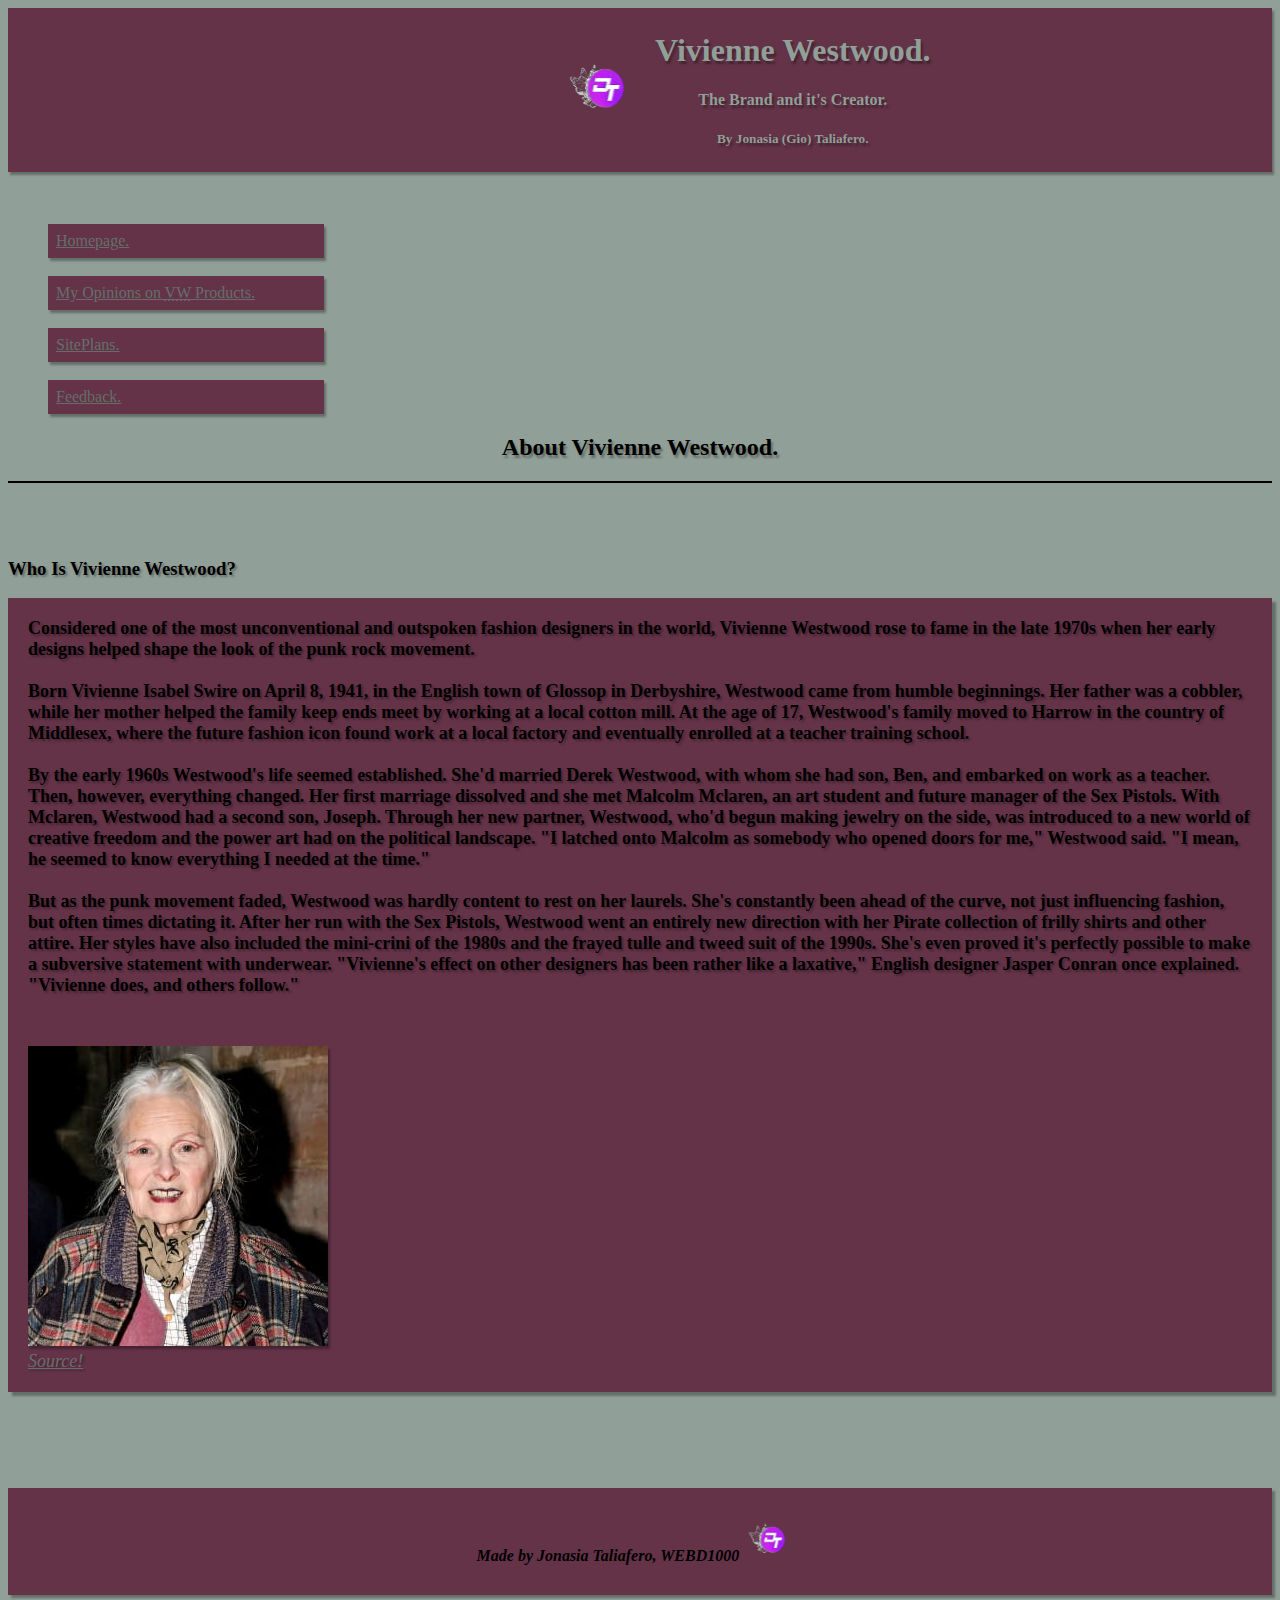
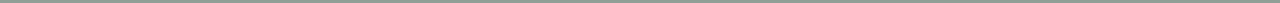
<file: About.html>
<!DOCTYPE html>
<html lang="en-CA">
<head>
<!--Day 10, Week 2 Project.-->
<meta name="viewport" content="width=device-width, initial-scale=1.0">
<title>
Jonasia Taliafero.
</title>
<!--Responsive tags and Link tags for my style sheet and webpage icon.-->
<link rel="icon" href="img/SMALLLOGO.png">
<link rel="stylesheet" type="text/css" href="css/Style.css">
</head>

<body>
    <!--Header for the top of my page.-->
<header id="header1">
    <!--Table to make sure everything fits where I want it to.-->
    <table id=table1index>
    <td>
         <!--My Logo.-->
    <img id="Logo1" src="img/CLASSLOGO.png" alt="Jonasia's Logo" width='90px'>
    </td>
    <td>
    <h1 id="h1firstindex">Vivienne Westwood.</h1>
    <h4 id="h4firstindex">The Brand and it's Creator.</h3>
    <h5 id="H5firstindex">By Jonasia (Gio) Taliafero.</h5>
    </td>
</table>

</header>

<!--Navigation for my Site-->
<nav id="nav1index">
            
    <ul>
    <br><br>
    <li id="list1index"><a href="index.html">Homepage.</a></li>
    <br>
    <li id="list1index"><a href="MyOpinions.html">My Opinions on <abbr title="Vivienne Westwood">VW</abbr> Products.</a></li>
    <br>
    <li id="list1index"><a href="SitePlan.html">SitePlans.</a></li>
    <br>
    <li id="list1index"><a href="Feedback.html">Feedback.</a></li>
    </ul> 
    </nav>
    <h2 id="h2firstsiteplan">About Vivienne Westwood.</h3>
        <br> <br>
    <h3 id="h3Bio"><strong>Who Is Vivienne Westwood?</strong></h3>
    <article id="Bio"><b>
        Considered one of the most unconventional and outspoken fashion designers in the world, Vivienne Westwood rose to fame in the late 1970s when her early designs helped shape the look of the punk rock movement. <br><br>
        Born Vivienne Isabel Swire on April 8, 1941, in the English town of Glossop in Derbyshire, Westwood came from humble beginnings. Her father was a cobbler, while her mother helped the family keep ends meet by working at a local cotton mill. At the age of 17, Westwood's family moved to Harrow in the country of Middlesex, where the future fashion icon found work at a local factory and eventually enrolled at a teacher training school. <br><br>
        By the early 1960s Westwood's life seemed established. She'd married Derek Westwood, with whom she had son, Ben, and embarked on work as a teacher. Then, however, everything changed. Her first marriage dissolved and she met Malcolm Mclaren, an art student and future manager of the Sex Pistols. With Mclaren, Westwood had a second son, Joseph. Through her new partner, Westwood, who'd begun making jewelry on the side, was introduced to a new world of creative freedom and the power art had on the political landscape. "I latched onto Malcolm as somebody who opened doors for me," Westwood said. "I mean, he seemed to know everything I needed at the time." <br><br>
        But as the punk movement faded, Westwood was hardly content to rest on her laurels. She's constantly been ahead of the curve, not just influencing fashion, but often times dictating it. After her run with the Sex Pistols, Westwood went an entirely new direction with her Pirate collection of frilly shirts and other attire. Her styles have also included the mini-crini of the 1980s and the frayed tulle and tweed suit of the 1990s. She's even proved it's perfectly possible to make a subversive statement with underwear. "Vivienne's effect on other designers has been rather like a laxative," English designer Jasper Conran once explained. "Vivienne does, and others follow."
    </b>
        <br>
        <aside>
            <img id="PhotoBio"src="img/Vivienne.jpg" alt="Vivienne Westwood"><br>
            <cite id="SourceBio"><a href="https://www.biography.com/fashion-designer/vivienne-westwood#:~:text=Born%20Vivienne%20Isabel%20Swire%20on%20April%208%2C%201941%2C,meet%20by%20working%20at%20a%20local%20cotton%20mill.">Source!</a></cite>
        </aside>
    </article>


    <br></br>
    <footer>
        <cite><b>Made by Jonasia Taliafero, WEBD1000</b></cite> <img src="img/CLASSLOGO.png" width="5%">
    </footer>

</body>
</html>
</file>
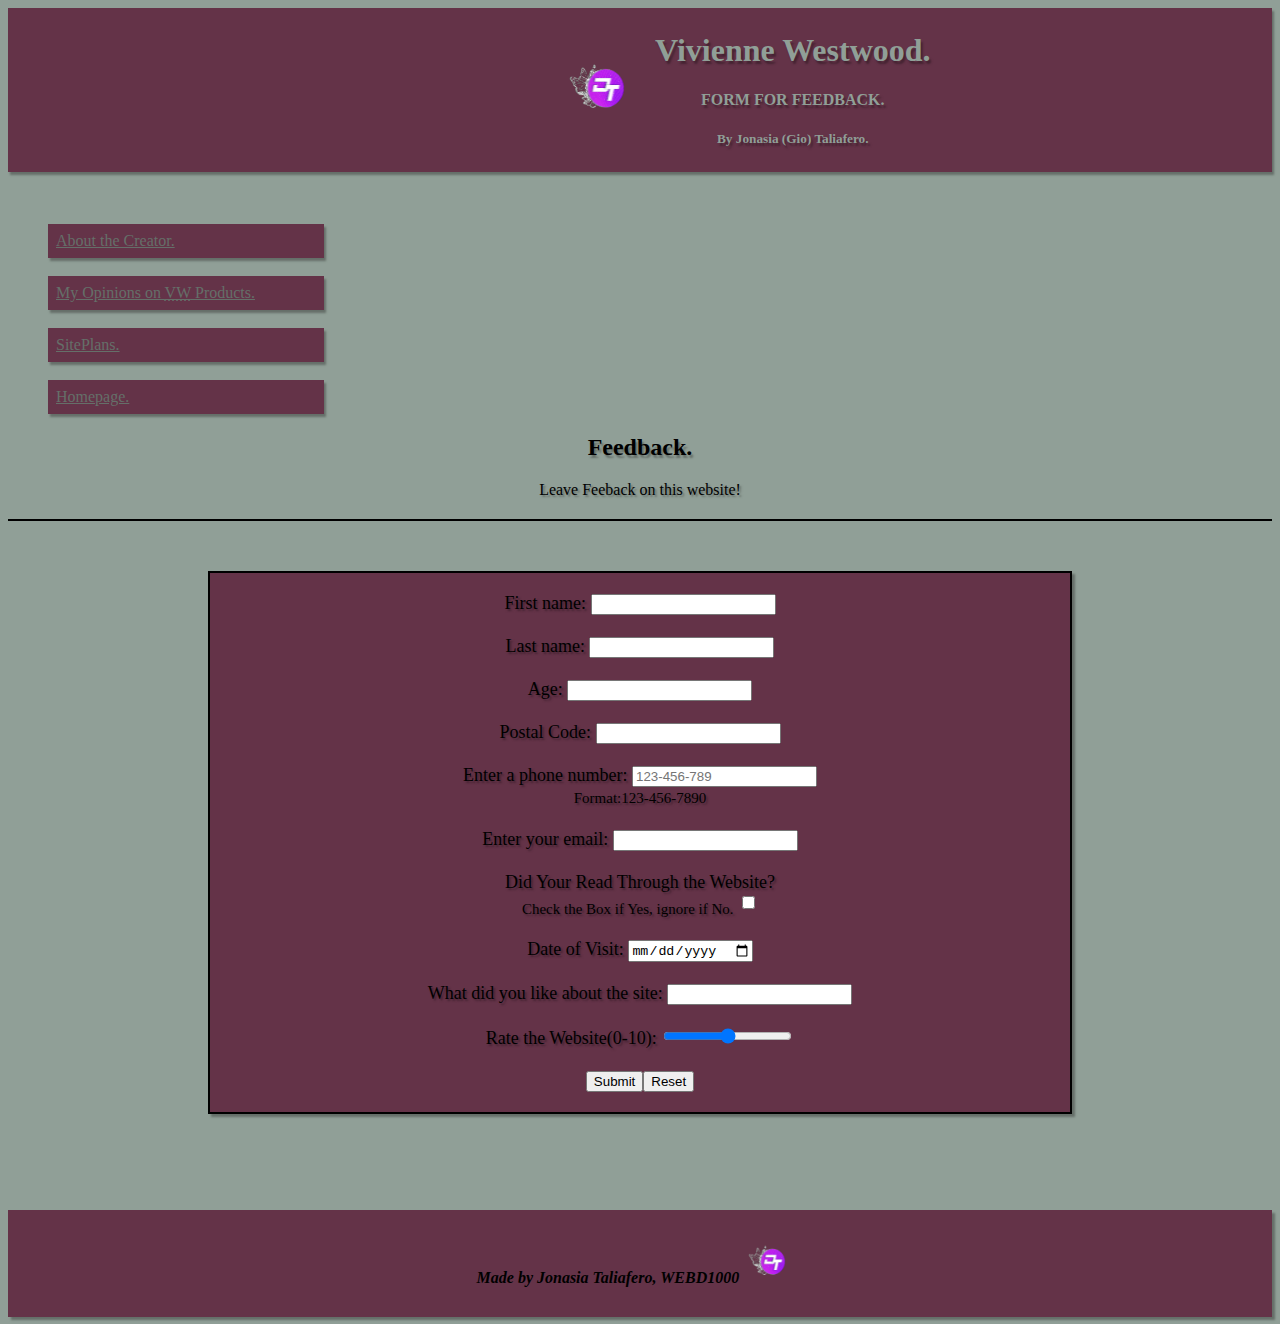
<file: Feedback.html>
<!DOCTYPE html>
<html lang="en-CA">
<head>
<!--Day 10, Week 2 Project.-->
<meta name="viewport" content="width=device-width, initial-scale=1.0">
<title>
    Jonasia Taliafero.
    </title>
    <!--Responsive tags and Link tags for my style sheet and webpage icon.-->
    <link rel="icon" href="img/SMALLLOGO.png">
    <link rel="stylesheet" type="text/css" href="css/Style.css">
    </head>

<body>

    <!--Header for the top of my page.-->
    <header id="header1">
        <!--Table to make sure everything fits where I want it to.-->
        <table id=table1index>
        <td>
            <!--My Logo.-->
        <img id="Logo1" src="img/CLASSLOGO.png" alt="Jonasia's Logo" width='90px'>
        </td>
        <td>
        <h1 id="h1firstindex">Vivienne Westwood.</h1>
        <h4 id="h4firstindex">FORM FOR FEEDBACK.</h3>
        <h5 id="H5firstindex">By Jonasia (Gio) Taliafero.</h5>
        </td>
    </table>
    
    </header>


        <!--Navigation for my Site-->
        <nav id="nav1index">
            
            <ul>
            <br><br>
            <li id="list1index"><a href="About.html">About the Creator.</a></li>
            <br>
            <li id="list1index"><a href="MyOpinions.html">My Opinions on <abbr title="Vivienne Westwood">VW</abbr> Products.</a></li>
            <br>
            <li id="list1index"><a href="SitePlan.html">SitePlans.</a></li>
            <br>
            <li id="list1index"><a href="index.html">Homepage.</a></li>
            </ul> 
            </nav>
            <h2 id="h2firstfavs">Feedback.</h3>
                <p id="formpara">Leave Feeback on this website!</p>
          <!--Basic form for my website-->
                <form action="mailto:laura.franks@nscc.ca" method="post" enctype="text/plain"> 
                <label for="fname">First name:</label>
                <input type="text" id="fname" name="fname" required>
                <br><br>
                <label for="lname">Last name:</label>
                <input type="text" id="lname" name="lname"  required>
                <br><br>
                <label for="birthday">Age:</label>
                <input type="number" id="Age" name="Age" required pattern="[0-9]{2}">
                <br><br>
                <label for="postal">Postal Code:</label>
                <input type="text" id="postal" name="postal" pattern="{6}" required><br>
                <br>
                <label for="phone">Enter a phone number:</label>
                <input type="tel" id="phone" name="phone" placeholder="123-456-789" pattern="[0-9]{3}-[0-9]{3}-[0-9]{4}" required><br>
                <small>Format:123-456-7890</small><br><br>
                <label for="email">Enter your email:</label>
                <input type="email" id="email" name="email" pattern="[A-Za-z0-9._%+-]+@[A-Za-z0-9.-]+\.[A-Za-z]{1,63}$">
                <br><br>
                <label for="checkbox">Did Your Read Through the Website?<br><sub>Check the Box if Yes, ignore if No.</sub></label>
                <input type="checkbox" id="Enjoy" name="Enjoy" value="Enjoy">
               <br><br>
               <label for="dateofvisit">Date of Visit:</label>
               <input type="date" id="dateofvisit" name="dateofvisit" min="2021-07-16">
               <br><br>
               <label for="like">What did you like about the site:</label>
               <input type="text" id="like" name="like">
               <br><br>
               <label for="rating">Rate the Website(0-10):</label>
               <input type="range" id="rating" name="rating" min="0" max="10">
               <br><br>
                <input type="submit" value="Submit" action="alert('Thanks for Submitting.')"><input type="reset"></form>
                <br><br>
                <footer>
                    <cite><b>Made by Jonasia Taliafero, WEBD1000</b></cite> <img src="img/CLASSLOGO.png" width="5%">
                </footer>
</body>
</html>
</file>
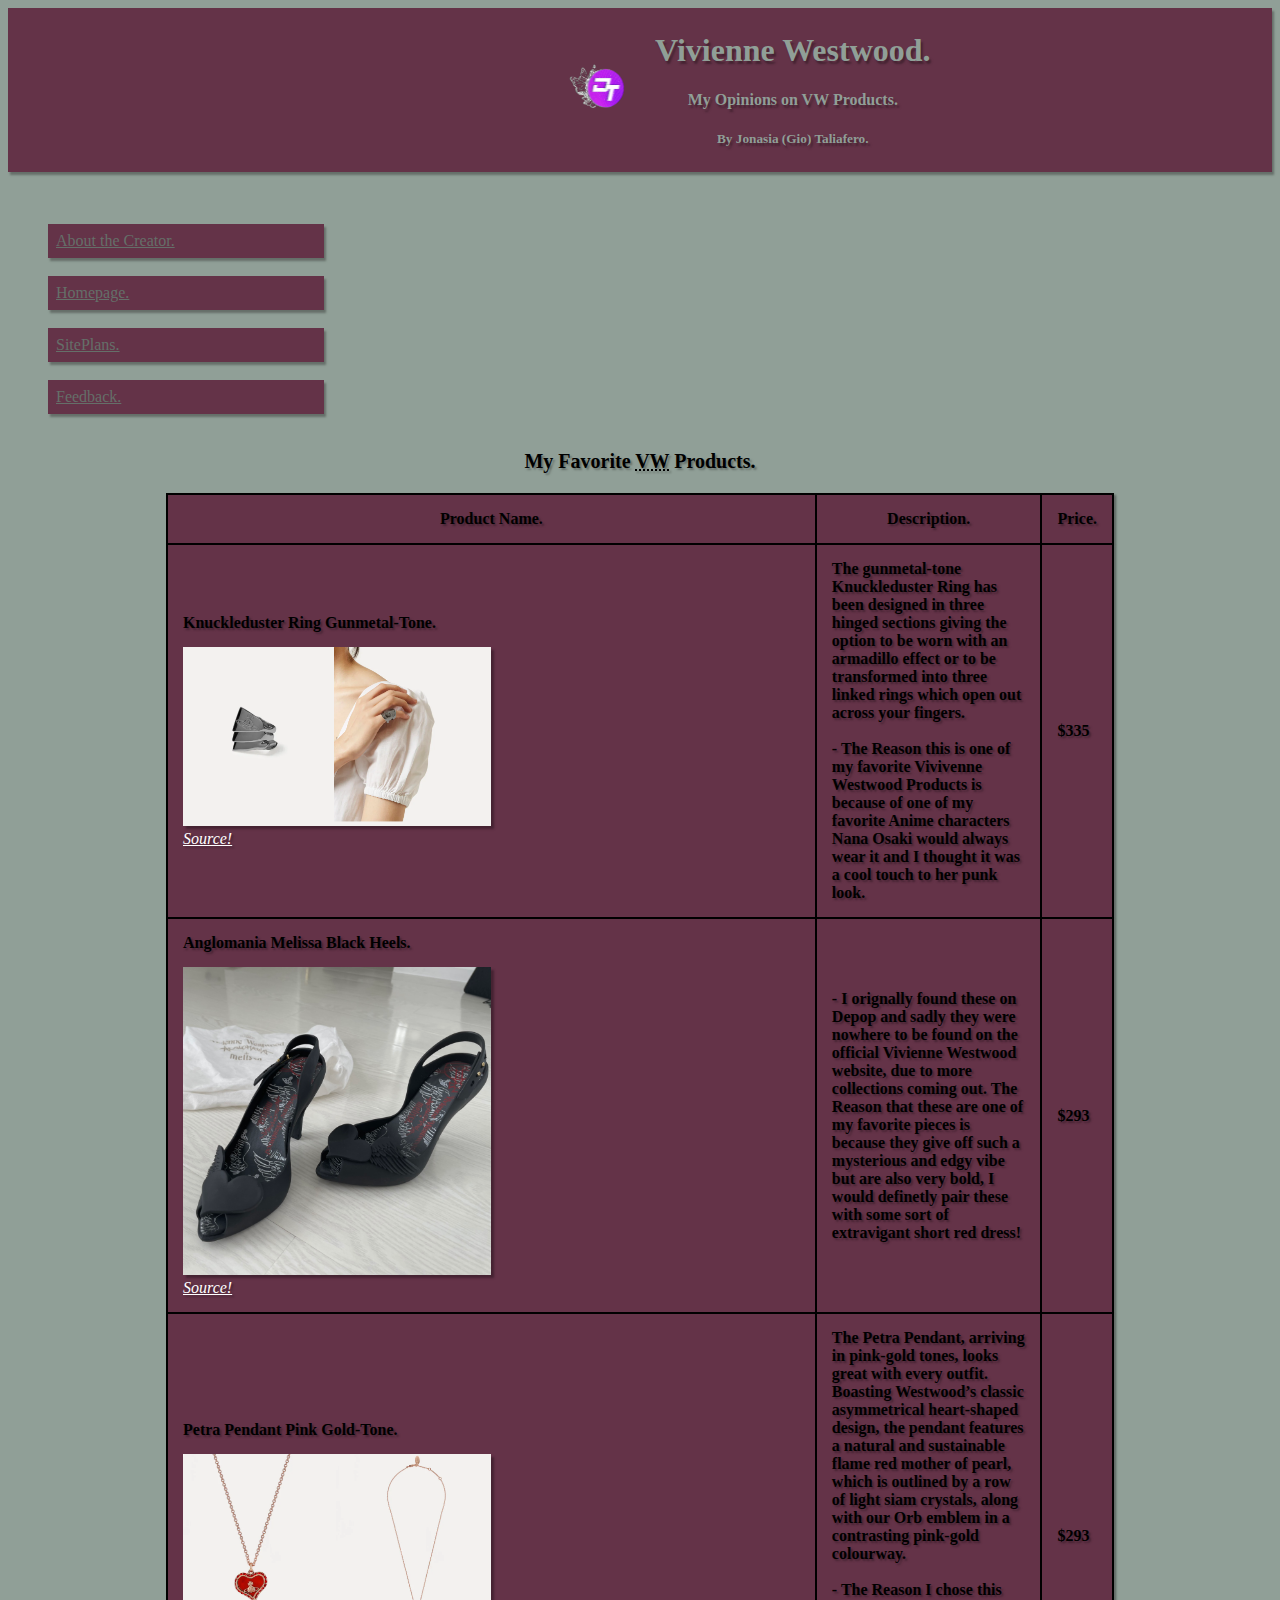
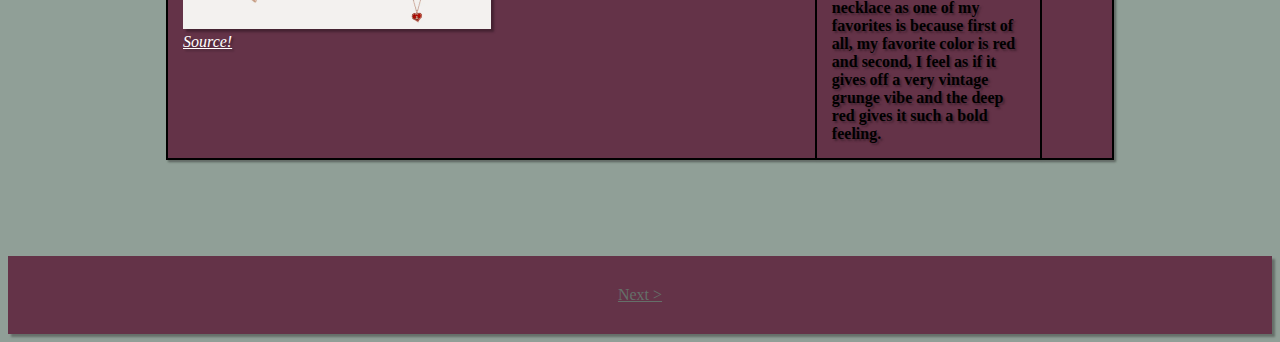
<file: MyOpinions.html>
<!DOCTYPE html>
<html lang="en-CA">
<head>
<!--Day 10, Week 2 Project.-->
<meta name="viewport" content="width=device-width, initial-scale=1.0">
<title>
Jonasia Taliafero.
</title>
<!--Responsive tags and Link tags for my style sheet and webpage icon.-->
<link rel="icon" href="img/SMALLLOGO.png">
<link rel="stylesheet" type="text/css" href="css/Style.css">
</head>

<body>
    <!--Header for the top of my page.-->
<header id="header1">
    <!--Table to make sure everything fits where I want it to.-->
    <table id=table1index>
    <td>
         <!--My Logo.-->
    <img id="Logo1" src="img/CLASSLOGO.png" alt="Jonasia's Logo" width='90px'>
    </td>
    <td>
    <h1 id="h1firstindex">Vivienne Westwood.</h1>
    <h4 id="h4firstindex">My Opinions on VW Products.</h3>
    <h5 id="H5firstindex">By Jonasia (Gio) Taliafero.</h5>
    </td>
</table>

</header>

<!--Navigation for my Site-->
<nav id="nav1index">
            
    <ul>
    <br><br>
    <li id="list1index"><a href="About.html">About the Creator.</a></li>
    <br>
    <li id="list1index"><a href="index.html">Homepage.</a></li>
    <br>
    <li id="list1index"><a href="SitePlan.html">SitePlans.</a></li>
    <br>
    <li id="list1index"><a href="Feedback.html">Feedback.</a></li>
    </ul> 
    </nav>

    <table id="table1">
        <caption id="caption1"><b>My Favorite <abbr title="Vivienne Westwood.">VW</abbr> Products.</b></caption>
        <tr class="trtableop">
           <th class="thtableop">Product Name.</th>
           <th class="thtableop">Description.</th>
           <th class="thtableop">Price.</th>
        </tr>
        <tr class="trtableop">
           <td class="tdtableop"><b>Knuckleduster Ring Gunmetal-Tone.</b><br><img id="Knuckleduster" src="img/KNUCKLEDUSTER.PNG" alt="Kunckleduster Ring Gunmetal-Tone." width="50%"><br><cite><a style="color: white;" href="https://www.viviennewestwood.com/en/women/jewellery/rings/knuckleduster-ring-gunmetal-tone-gunmetal-tone-SR4552STSIL2GMT.html">Source!</a></cite></td>
           <td class="tdtableop"><b>The gunmetal-tone Knuckleduster Ring has been designed in three hinged sections giving the option to be worn with an armadillo effect or to be transformed into three linked rings which open out across your fingers.<br><br>
        - The Reason this is one of my favorite Vivivenne Westwood Products is because of one of my favorite Anime characters Nana Osaki would always wear it and I thought it was a cool touch to her punk look.</b></td>
           <td class="tdtableop"><b>$335</b></td>
        </tr>
        <tr class="trtableop">
           <td class="tdtableop"><b>Anglomania Melissa Black Heels.</b><br><img id="AnglomaniaMelissaBlack" alt="Anglomania Melissa Black Heels." src="img/Melissa.jpg" width="50%"><br><cite><a style="color: white;" href="
            https://www.depop.com/products/erinmyxox-vivienne-westwood-black-heels/">Source!</a></cite></td>
           <td class="tdtableop"><b>- I orignally found these on Depop and sadly they were nowhere to be found on the official Vivienne Westwood website, due to more collections coming out. The Reason that these are one of my favorite pieces is because they give off such a mysterious and edgy vibe but are also very bold, I would definetly pair these with some sort of extravigant short red dress!</b></td>
           <td class="tdtableop"><b>$293</b></td>
        </tr>
        <tr class="trtableop">
            <td class="tdtableop"><b>Petra Pendant Pink Gold-Tone.</b><br><img id="PetraPendant" src="img/Pendant.PNG" alt="Petra Pendant Pink Gold-Tone." width="50%"><br><cite><a style="color: white;" href="https://www.viviennewestwood.com/en/women/jewellery/necklaces/petra-pendant-pink-gold-tone-pink-gold-tone-6302010302G279G279.html">Source!</a></cite></td>
            <td class="tdtableop"><b>The Petra Pendant, arriving in pink-gold tones, looks great with every outfit. Boasting Westwood’s classic asymmetrical heart-shaped design, the pendant features a natural and sustainable flame red mother of pearl, which is outlined by a row of light siam crystals, along with our Orb emblem in a contrasting pink-gold colourway.<br><br>
            - The Reason I chose this necklace as one of my favorites is because first of all, my favorite color is red and second, I feel as if it gives off a very vintage grunge vibe and the deep red gives it such a bold feeling.</b></td>
            <td class="tdtableop"><b>$293</b></td>
         </tr>
        </table>
        <br><br>
            <footer>
              <a href="MyOpinionsContinued.html">Next ></a>
            </footer>
</body>
</html>
</file>
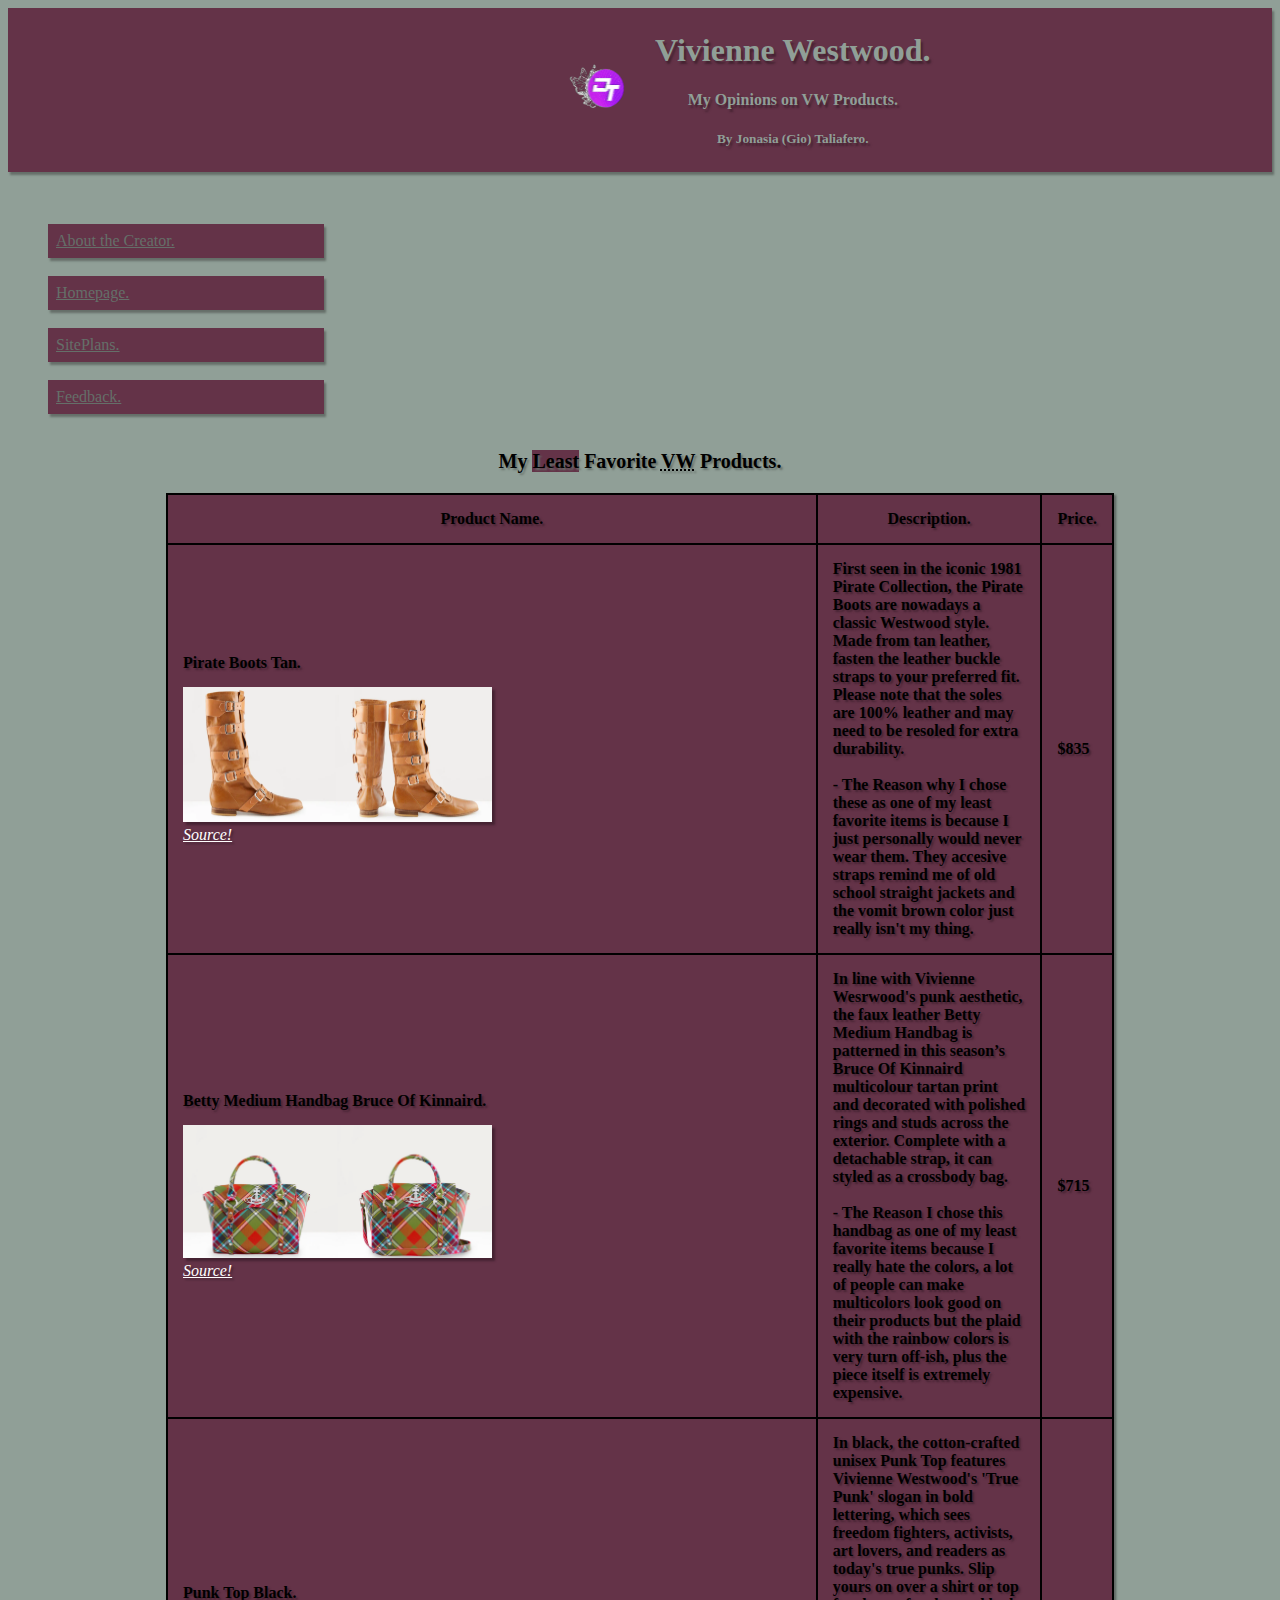
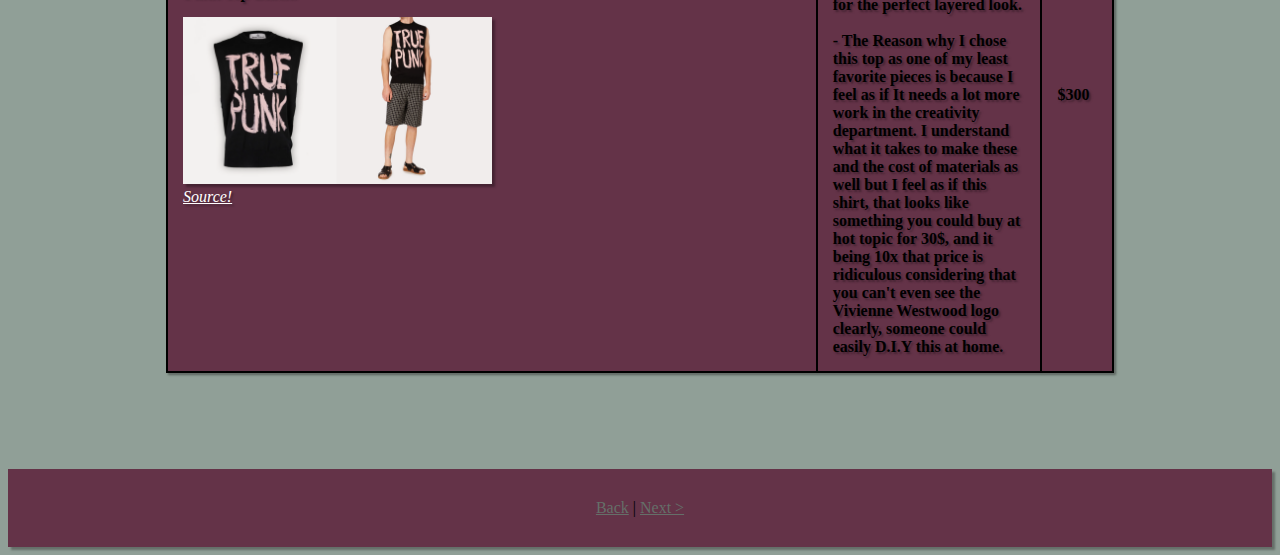
<file: MyOpinionsContinued.html>
<!DOCTYPE html>
<html lang="en-CA">
<head>
<!--Day 10, Week 2 Project.-->
<meta name="viewport" content="width=device-width, initial-scale=1.0">
<title>
Jonasia Taliafero.
</title>
<!--Responsive tags and Link tags for my style sheet and webpage icon.-->
<link rel="icon" href="img/SMALLLOGO.png">
<link rel="stylesheet" type="text/css" href="css/Style.css">
</head>

<body>
    <!--Header for the top of my page.-->
<header id="header1">
    <!--Table to make sure everything fits where I want it to.-->
    <table id=table1index>
    <td>
         <!--My Logo.-->
    <img id="Logo1" src="img/CLASSLOGO.png" alt="Jonasia's Logo" width='90px'>
    </td>
    <td>
    <h1 id="h1firstindex">Vivienne Westwood.</h1>
    <h4 id="h4firstindex">My Opinions on VW Products.</h3>
    <h5 id="H5firstindex">By Jonasia (Gio) Taliafero.</h5>
    </td>
</table>

</header>

<!--Navigation for my Site-->
<nav id="nav1index">
            
    <ul>
    <br><br>
    <li id="list1index"><a href="About.html">About the Creator.</a></li>
    <br>
    <li id="list1index"><a href="index.html">Homepage.</a></li>
    <br>
    <li id="list1index"><a href="SitePlan.html">SitePlans.</a></li>
    <br>
    <li id="list1index"><a href="Feedback.html">Feedback.</a></li>
    </ul> 
    </nav>


    <table id="table1">
        <caption id="caption1"><b>My <mark>Least</mark> Favorite <abbr title="Vivienne Westwood.">VW</abbr> Products.</b></caption>
        <tr class="trtableop">
           <th class="thtableop">Product Name.</th>
           <th class="thtableop">Description.</th>
           <th class="thtableop">Price.</th>
        </tr>
        <tr class="trtableop">
           <td class="tdtableop"><b>Pirate Boots Tan.</b><br><img id="Pirate" src="img/Pirate boots.PNG" alt="Pirate Boots Tan" width="50%"><br><cite><a style="color: white;" href="https://www.viviennewestwood.com/en/women/shoes/boots/pirate-boots-tan-tan-7103000341008D402.html">Source!</a></cite></td>
           <td class="tdtableop"><b>First seen in the iconic 1981 Pirate Collection, the Pirate Boots are nowadays a classic Westwood style. Made from tan leather, fasten the leather buckle straps to your preferred fit.
            Please note that the soles are 100% leather and may need to be resoled for extra durability.<br><br>
        - The Reason why I chose these as one of my least favorite items is because I just personally would never wear them. They accesive straps remind me of old school straight jackets and the vomit brown color just really isn't my thing.</b></td>
           <td class="tdtableop"><b>$835</b></td>
        </tr>
        <tr class="trtableop">
           <td class="tdtableop"><b>Betty Medium Handbag Bruce Of Kinnaird.</b><br><img id="Handbag" src="img/handbag.PNG" alt="Betty Medium Handbag Bruce of Kinnaird" width="50%"><br><cite><a style="color: white;" href="https://www.viviennewestwood.com/en/women/bags/handbags/betty-medium-handbag-bruce-of-kinnaird-bruce-of-kinnaird-4202007431986O302.html">Source!</a></cite></td>
           <td class="tdtableop"><b>In line with Vivienne Wesrwood's punk aesthetic, the faux leather Betty Medium Handbag is patterned in this season’s Bruce Of Kinnaird multicolour tartan print and decorated with polished rings and studs across the exterior. Complete with a detachable strap, it can styled as a crossbody bag.<br><br>
        - The Reason I chose this handbag as one of my least favorite items because I really hate the colors, a lot of people can make multicolors look good on their products but the plaid with the rainbow colors is very turn off-ish, plus the piece itself is extremely expensive.</b></td>
           <td class="tdtableop"><b>$715</b></td>
        </tr>
        <tr class="trtableop">
            <td class="tdtableop"><b>Punk Top Black.</b><br><img id="TruePunk" src="img/truepunk.PNG" alt="True Punk Top Black." width="50%"><br><cite><a style="color: white;" href="https://www.viviennewestwood.com/en/women/clothing/knitwear/punk-top-black-black-870825057200999.html">Source!</a></cite></td>
            <td class="tdtableop"><b>In black, the cotton-crafted unisex Punk Top features Vivienne Westwood's 'True Punk' slogan in bold lettering, which sees freedom fighters, activists, art lovers, and readers as today's true punks. Slip yours on over a shirt or top for the perfect layered look. <br><br>
            - The Reason why I chose this top as one of my least favorite pieces is because I feel as if It needs a lot more work in the creativity department. I understand what it takes to make these and the cost of materials as well but I feel as if this shirt, that looks like something you could buy at hot topic for 30$, and it being 10x that price is ridiculous considering that you can't even see the Vivienne Westwood logo clearly, someone could easily D.I.Y this at home.</b></td>
            <td class="tdtableop"><b>$300</b></td>
         </tr>
        </table>
        <br><br>
        <footer>
    
            <a href="MyOpinions.html">Back</a>  |   <a href="YourFavs.html">Next ></a>
            
        </footer>
</body>
</html>
</file>
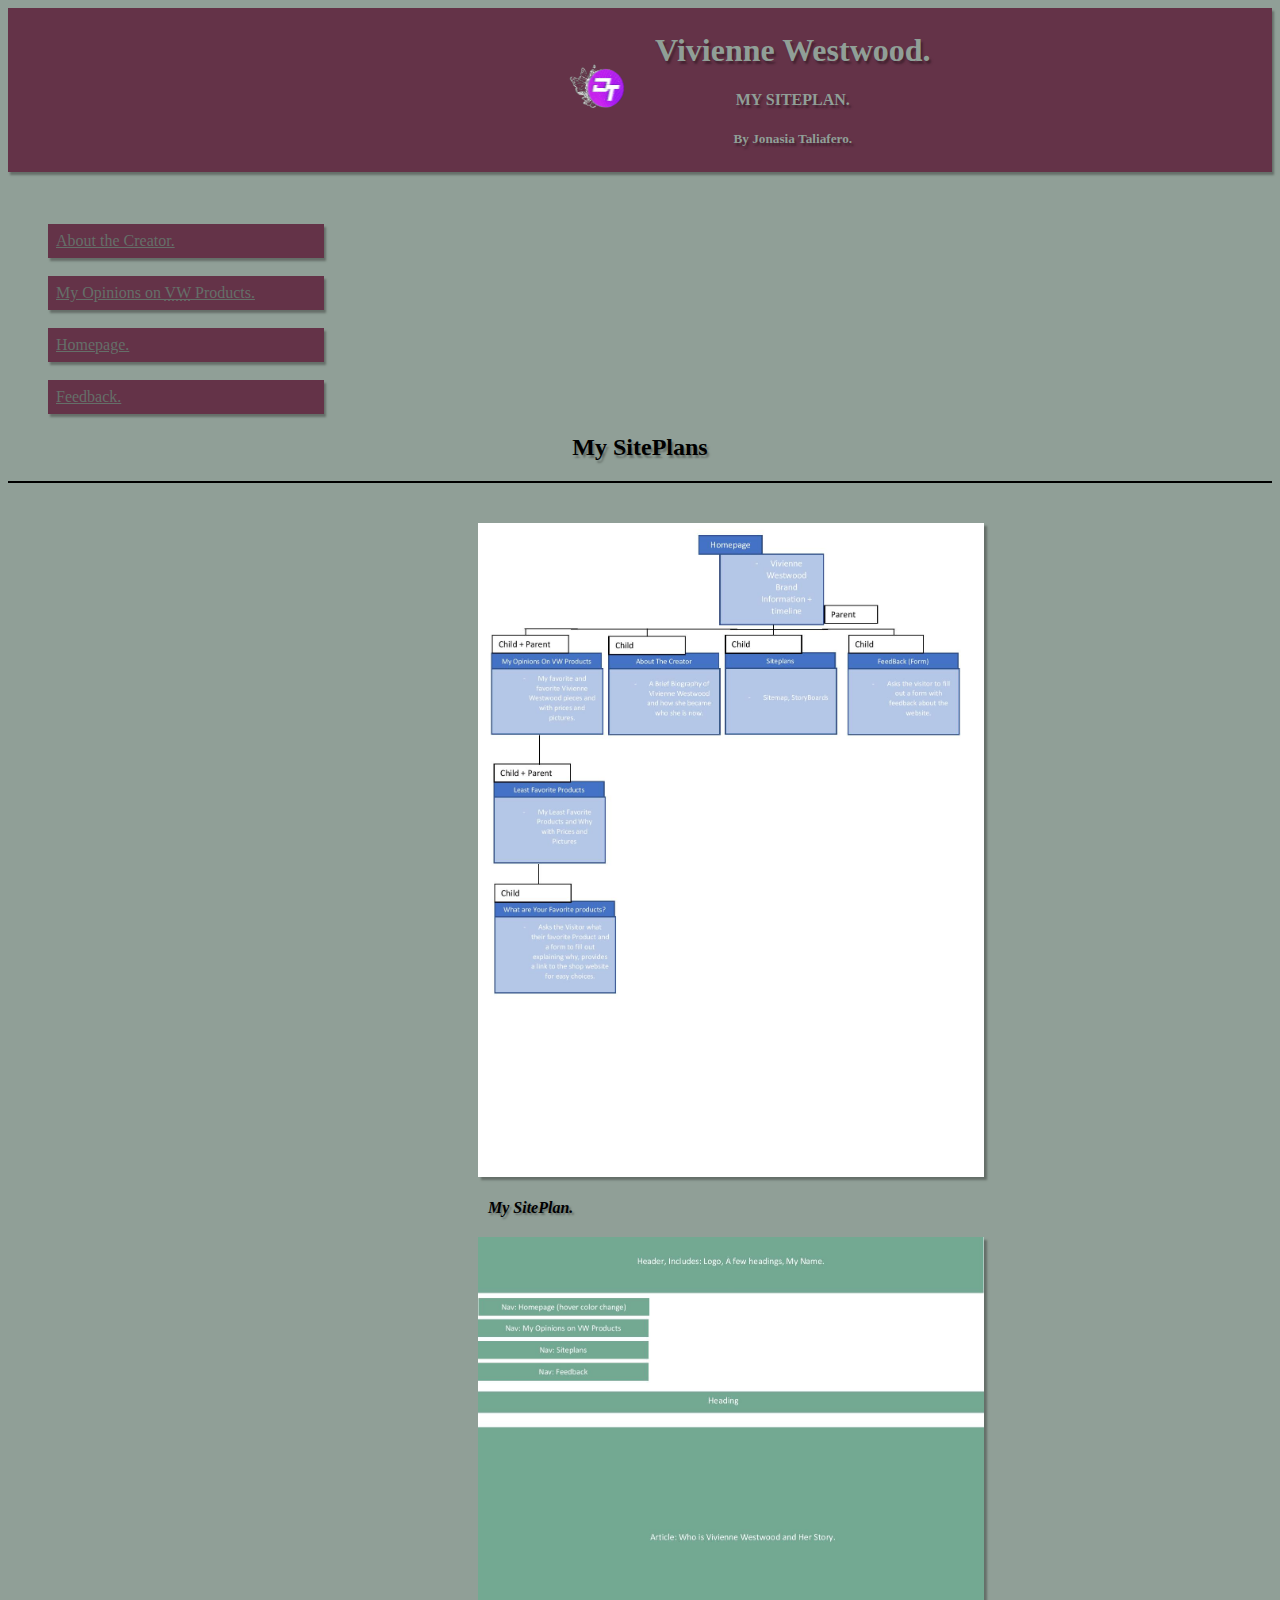
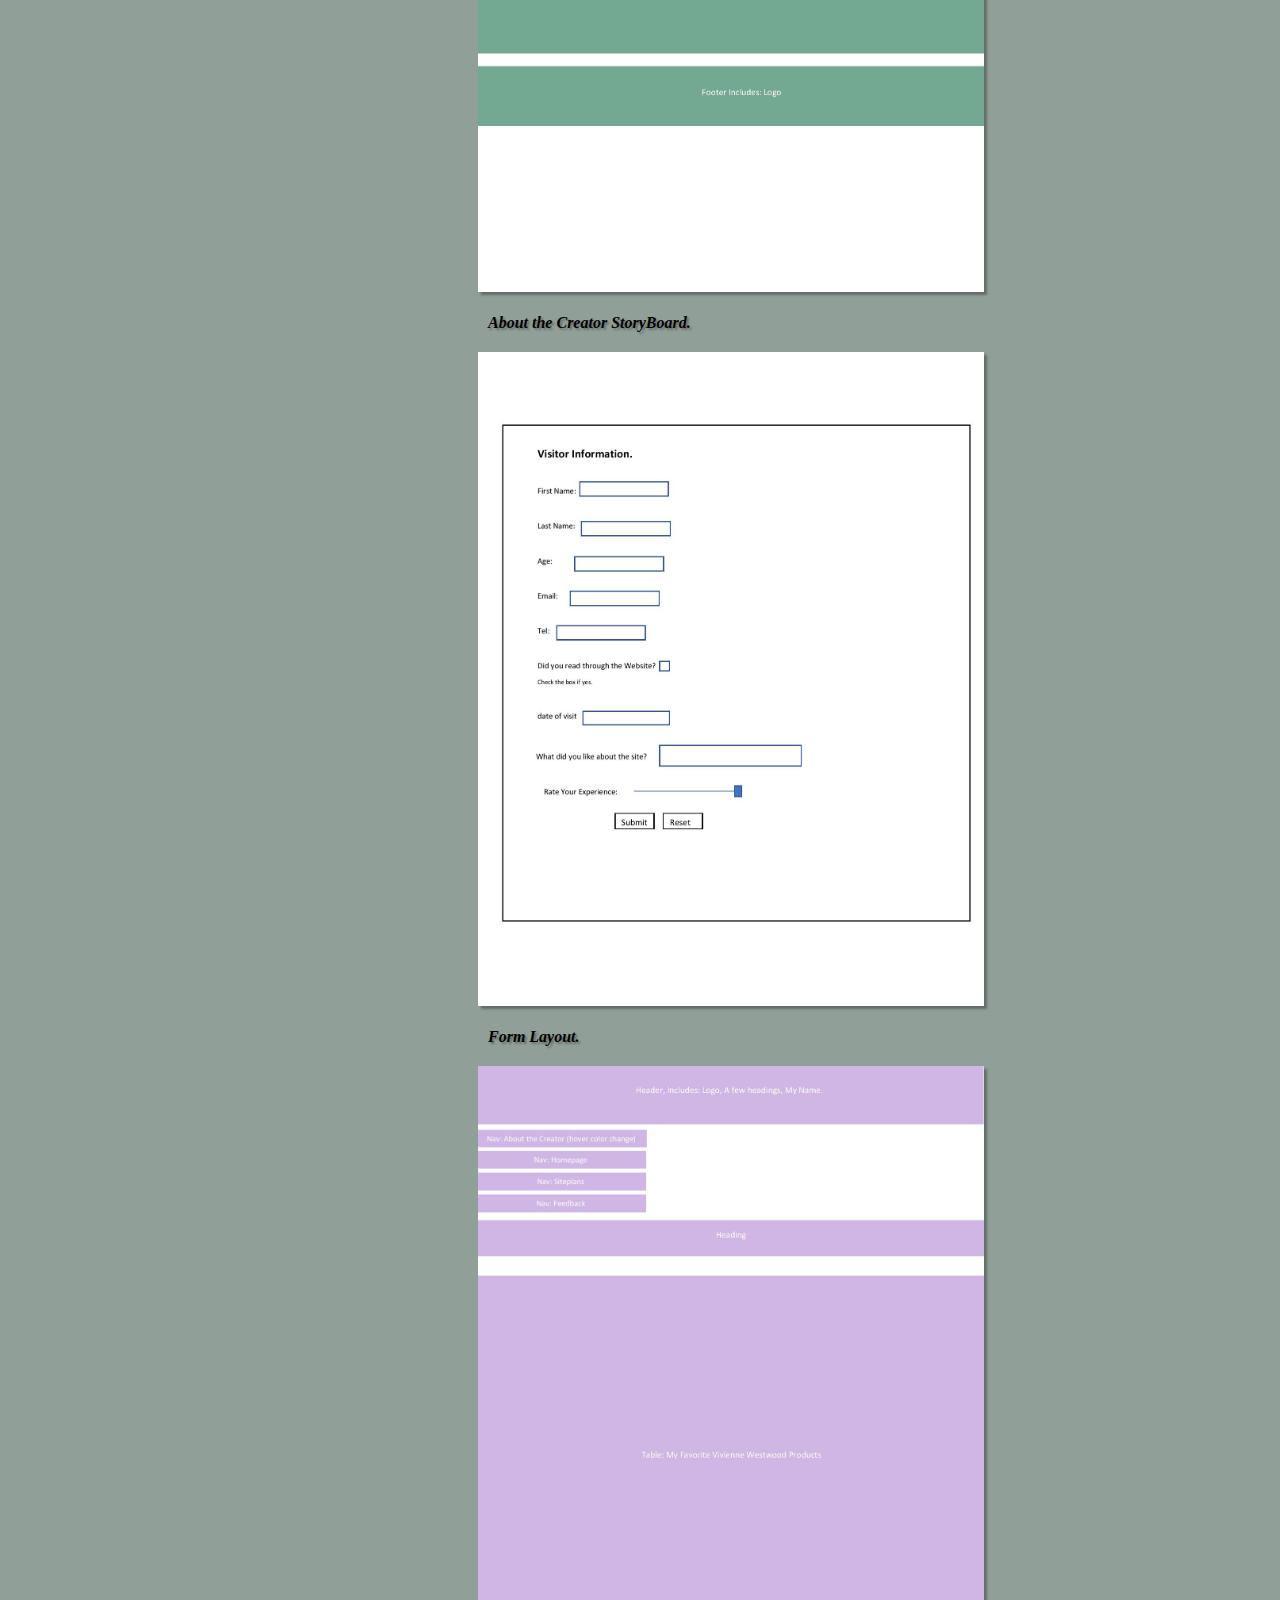
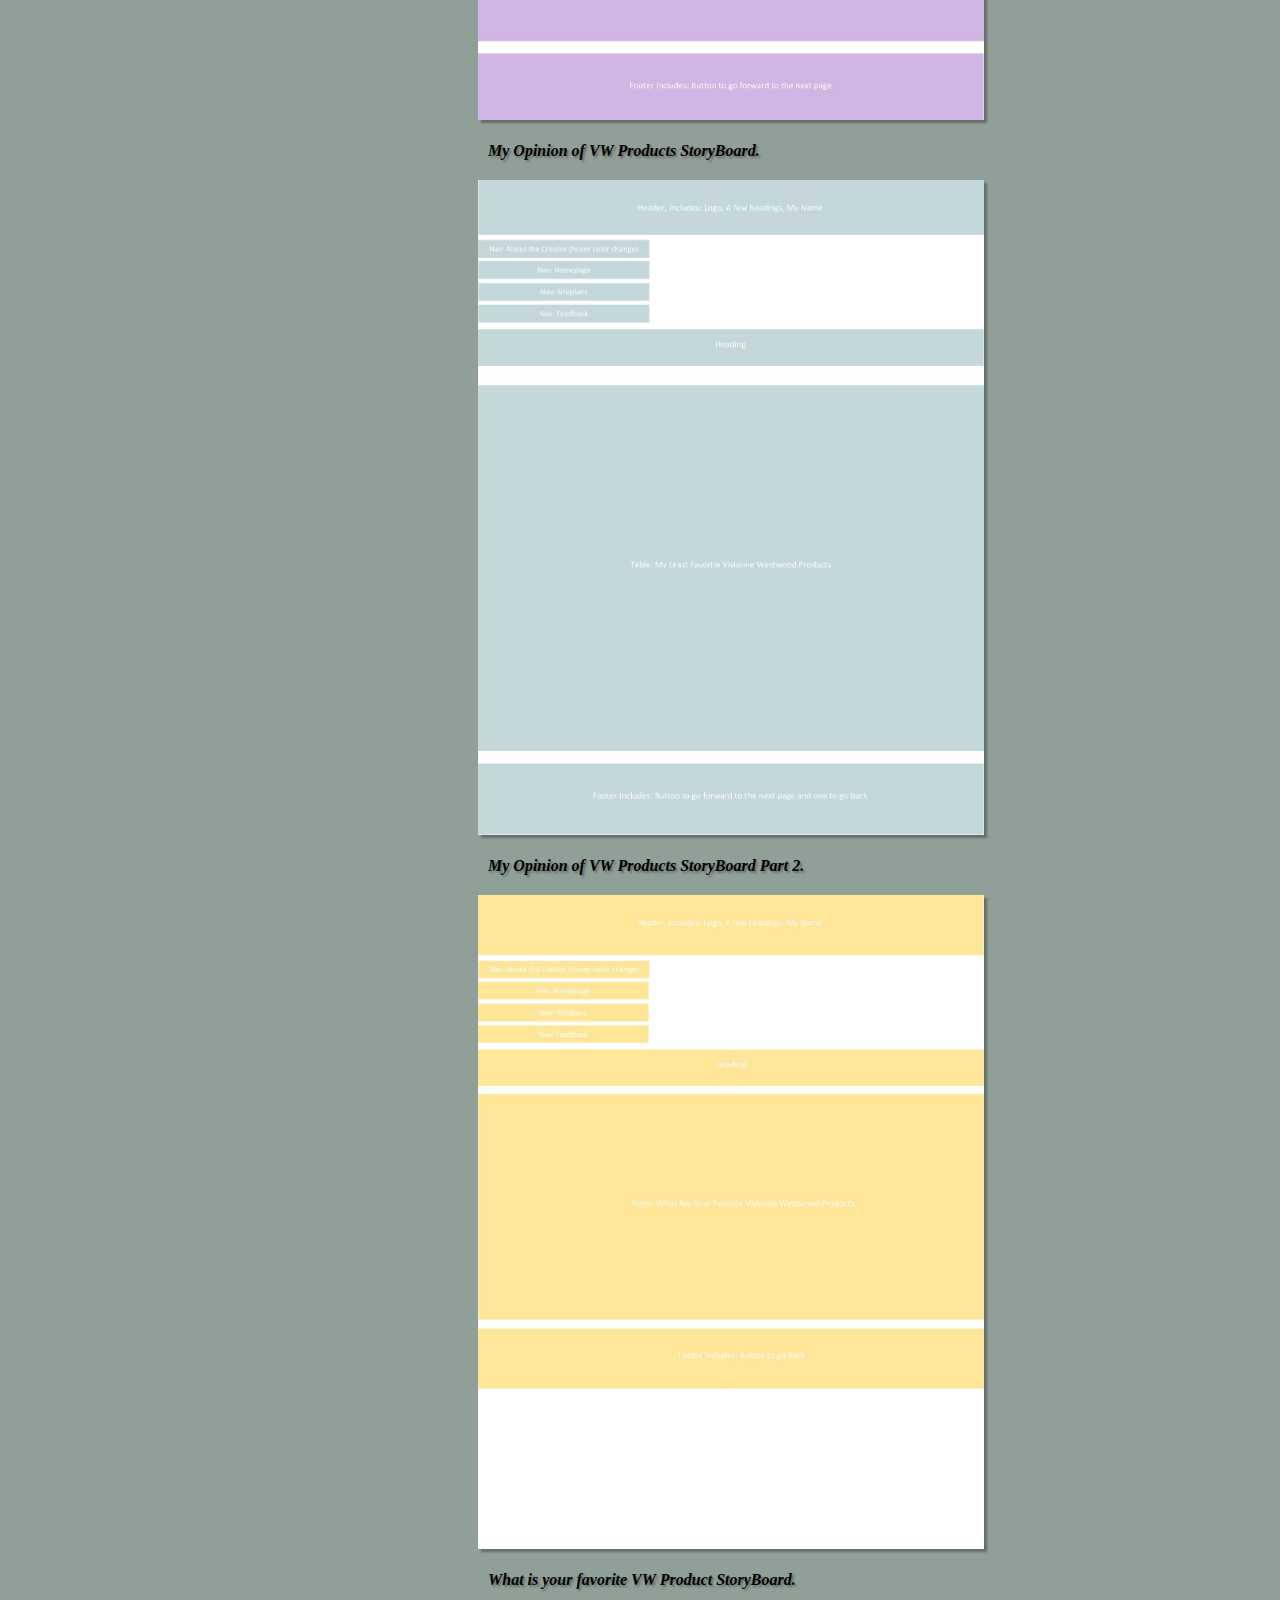
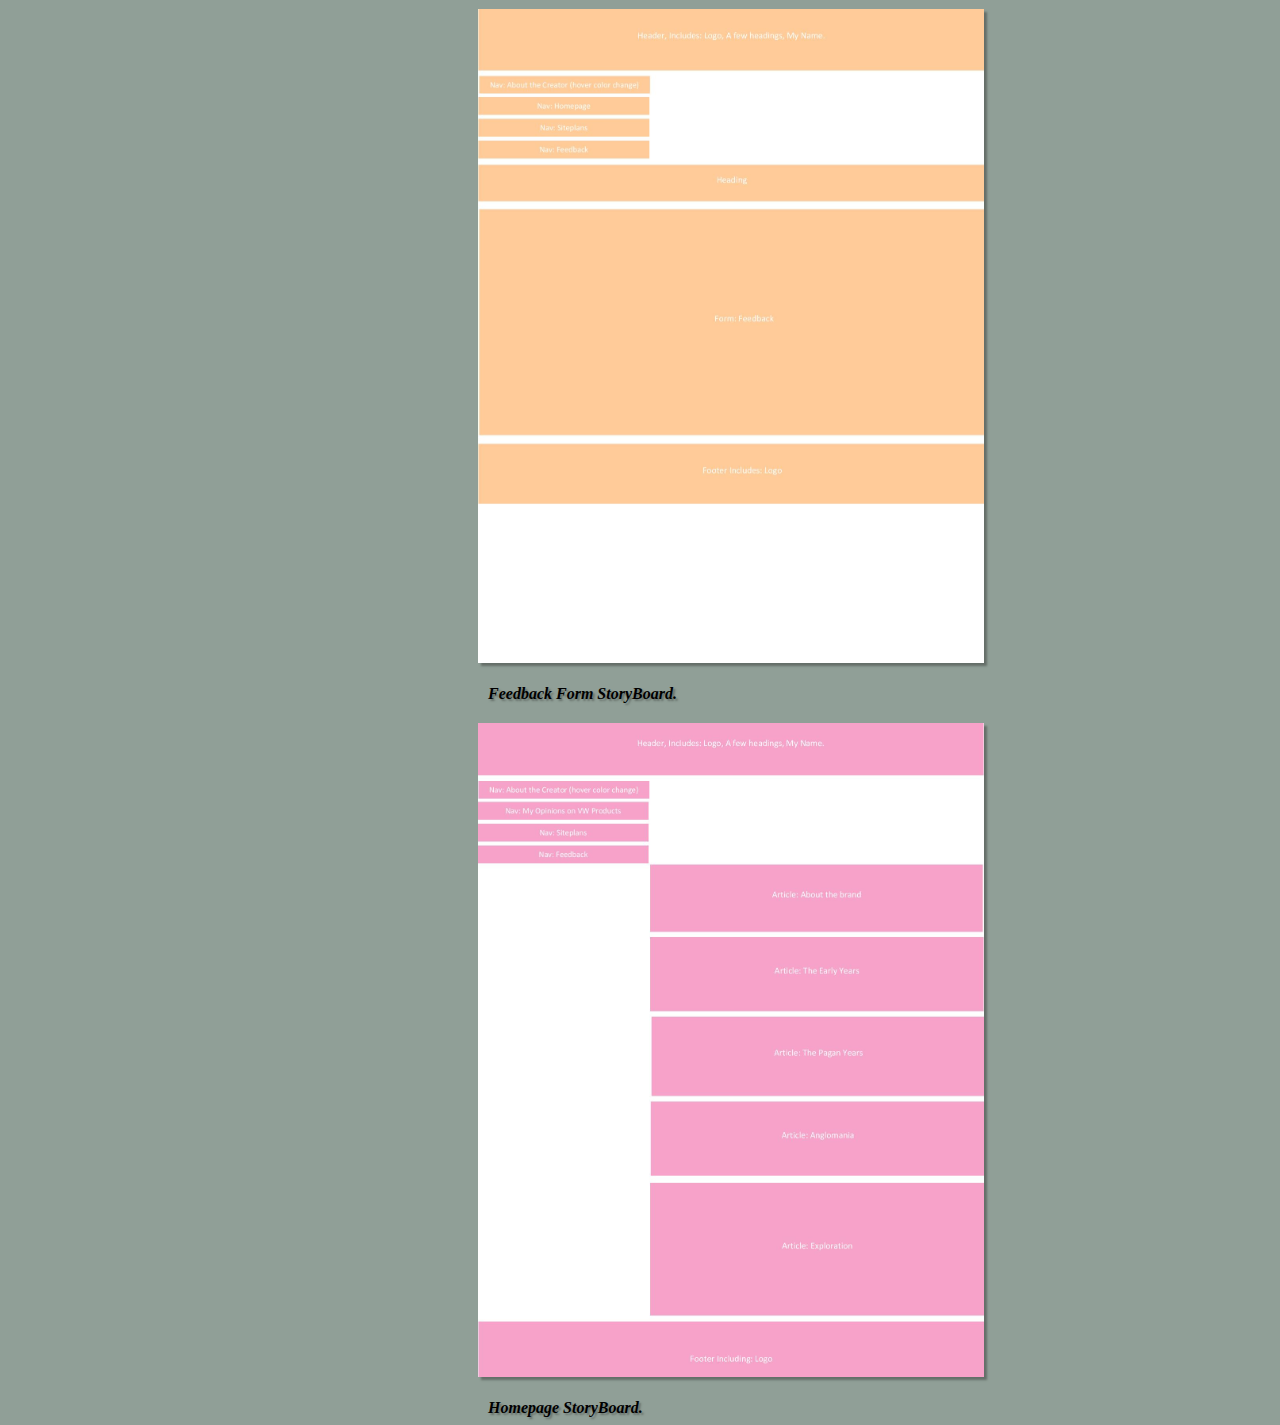
<file: SitePlan.html>
<!DOCTYPE html>
<html lang="en-CA">
<head>
<!--Day 10, Week 2 Project.-->
<title>
    Jonasia Taliafero.
    </title>
    <!--Responsive tags and Link tags for my style sheet and webpage icon.-->
    <meta name="viewport" content="width=device-width, initial-scale=1.0">
    <link rel="icon" href="SMALLLOGO.png">
    <link rel="stylesheet" type="text/css" href="css/Style.css">
    </head>

<body>

    <!--Header for the top of my page.-->
    <header id="header1">
        <!--Table to make sure everything fits where I want it to.-->
        <table id=table1index>
        <td>
            <!--My Logo.-->
        <img id="Logo1" src="img/CLASSLOGO.png" alt="Jonasia's Logo" width='90px'>
        </td>
        <td>
        <h1 id="h1firstindex">Vivienne Westwood.</h1>
        <h4 id="h4firstindex">MY SITEPLAN.</h3>
        <h5 id="H5firstindex">By Jonasia Taliafero.</h5>
        </td>
    </table>
    </header>
        <!--Navigation for my Site-->
        <nav id="nav1index">
            
            <ul>
            <br><br>
            <li id="list1index"><a href="About.html">About the Creator.</a></li>
            <br>
            <li id="list1index"><a href="MyOpinions.html">My Opinions on <abbr title="Vivienne Westwood">VW</abbr> Products.</a></li>
            <br>
            <li id="list1index"><a href="index.html">Homepage.</a></li>
            <br>
            <li id="list1index"><a href="Feedback.html">Feedback.</a></li>
            </ul> 
            </nav>

            <h2 id="h2firstsiteplan">My SitePlans</h3>

 <img class="siteplanpics" src="img/SiteMap + StoryBoard + Form Layout-page-001.jpg">
 <br><br>
 <cite class="siteplancite"><b>My SitePlan.</b></cite>
 <br>
 <img class="siteplanpics" src="img/SiteMap + StoryBoard + Form Layout-page-002.jpg">
 <br><br>
 <cite class="siteplancite"><b>About the Creator StoryBoard.</b></cite>
<br>
 <img class="siteplanpics" src="img/SiteMap + StoryBoard + Form Layout-page-003.jpg">
 <br><br>
 <cite class="siteplancite"><b>Form Layout.</b></cite>
<br>
 <img class="siteplanpics" src="img/SiteMap + StoryBoard + Form Layout-page-004.jpg">
 <br><br>
 <cite class="siteplancite"><b>My Opinion of VW Products StoryBoard.</b></cite>
<br>
 <img class="siteplanpics" src="img/SiteMap + StoryBoard + Form Layout-page-005.jpg">
 <br><br>
 <cite class="siteplancite"><b>My Opinion of VW Products StoryBoard Part 2.</b></cite>
<br>
 <img class="siteplanpics" src="img/SiteMap + StoryBoard + Form Layout-page-006.jpg">
 <br><br>
 <cite class="siteplancite"><b>What is your favorite VW Product StoryBoard.</b></cite>
<br>
 <img class="siteplanpics" src="img/SiteMap + StoryBoard + Form Layout-page-007.jpg">
 <br><br>
 <cite class="siteplancite"><b>Feedback Form StoryBoard.</b></cite>
<br>
 <img class="siteplanpics" src="img/SiteMap + StoryBoard + Form Layout-page-008.jpg">
 <br><br>
 <cite class="siteplancite"><b>Homepage StoryBoard.</b></cite>
<br>
</body>
</html>
</file>
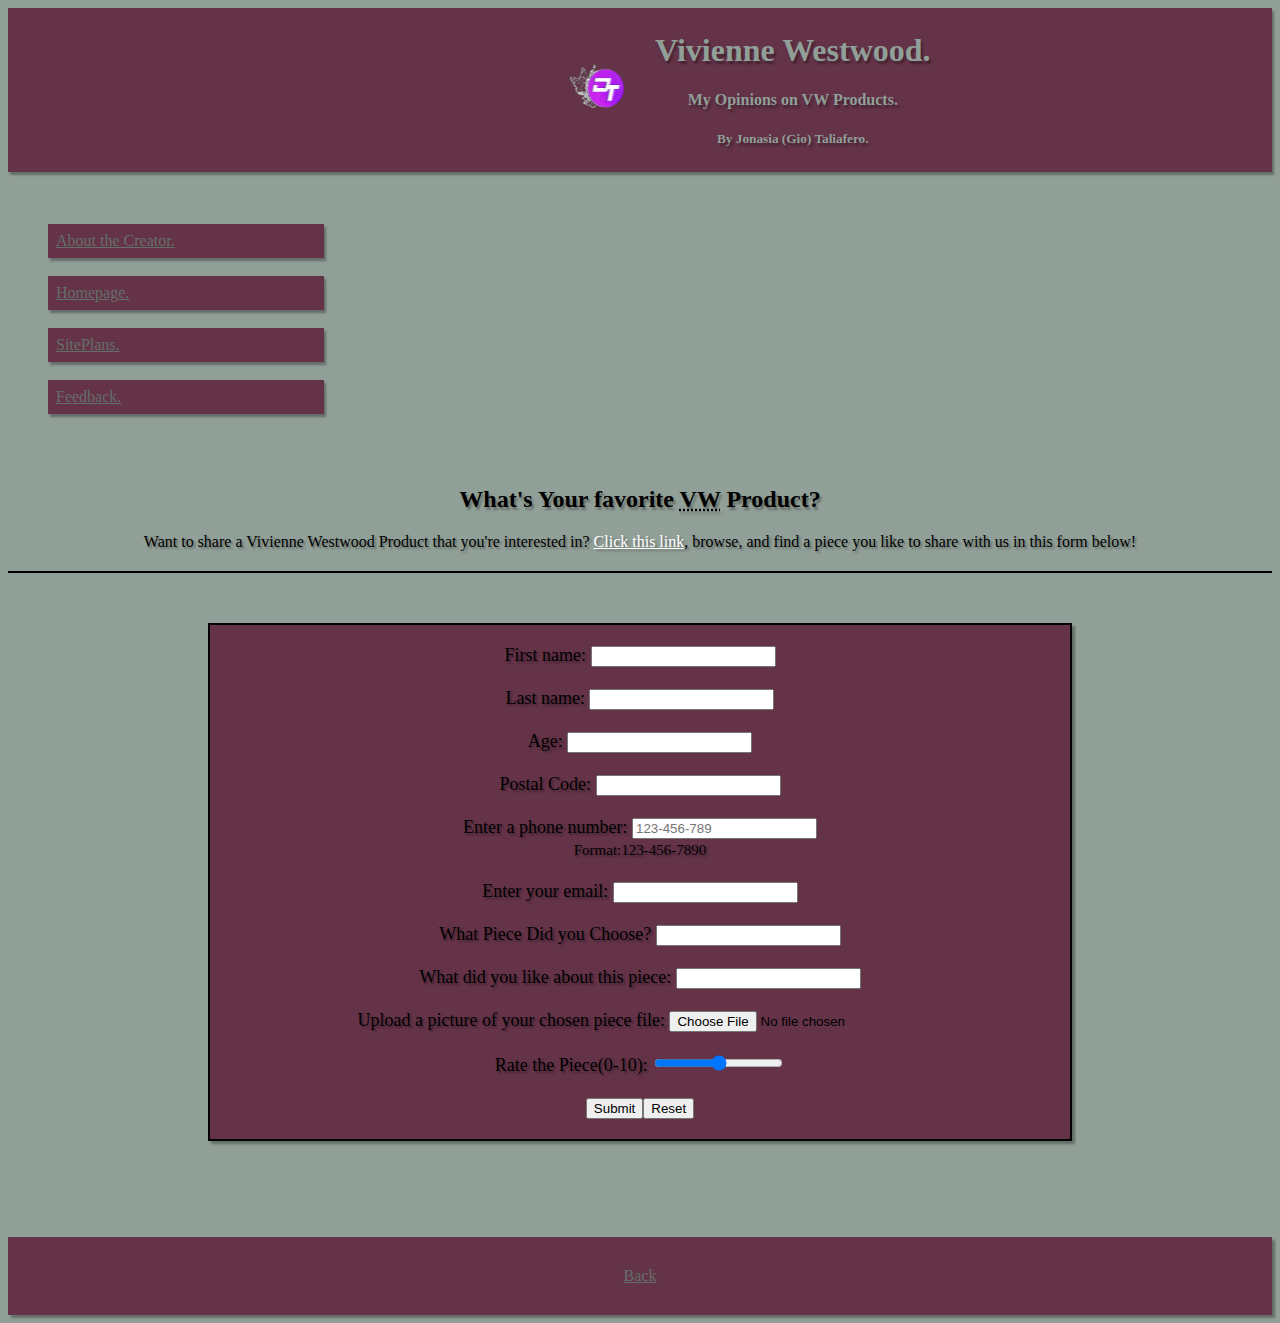
<file: YourFavs.html>
<!DOCTYPE html>
<html lang="en-CA">
<head>
<!--Day 10, Week 2 Project.-->
<meta name="viewport" content="width=device-width, initial-scale=1.0">
<title>
Jonasia Taliafero.
</title>
<!--Responsive tags and Link tags for my style sheet and webpage icon.-->
<link rel="icon" href="img/SMALLLOGO.png">
<link rel="stylesheet" type="text/css" href="css/Style.css">
</head>

<body>
    <!--Header for the top of my page.-->
<header id="header1">
    <!--Table to make sure everything fits where I want it to.-->
    <table id=table1index>
    <td>
         <!--My Logo.-->
    <img id="Logo1" src="img/CLASSLOGO.png" alt="Jonasia's Logo" width='90px'>
    </td>
    <td>
    <h1 id="h1firstindex">Vivienne Westwood.</h1>
    <h4 id="h4firstindex">My Opinions on VW Products.</h4>
    <h5 id="H5firstindex">By Jonasia (Gio) Taliafero.</h5>
    </td>
</table>

</header>

<!--Navigation for my Site-->
<nav id="nav1index">
            
    <ul>
    <br><br>
    <li id="list1index"><a href="About.html">About the Creator.</a></li>
    <br>
    <li id="list1index"><a href="index.html">Homepage.</a></li>
    <br>
    <li id="list1index"><a href="SitePlan.html">SitePlans.</a></li>
    <br>
    <li id="list1index"><a href="Feedback.html">Feedback.</a></li>
    </ul> 
    </nav>
    <br><br>
    <h2 id="h2firstfavs">What's Your favorite <abbr title="Vivienne Westwood.">VW</abbr> Product?</h3>
    <p id="formpara">Want to share a Vivienne Westwood Product that you're interested in? <a title="Vivienne Westwood Website" style="color: white;" href="https://www.viviennewestwood.com/en/">Click this link</a>, browse, and find a piece you like to share with us in this form below!</p>
        <!--Basic form for my website-->
        <form action="mailto:W0468717@campus.nscc.ca" method="post" enctype="text/plain">
        <label for="fname">First name:</label>
        <input type="text" id="fname" name="fname" required>
        <br><br>
        <label for="lname">Last name:</label>
        <input type="text" id="lname" name="lname"  required>
        <br><br>
        <label for="birthday">Age:</label>
        <input type="number" id="Age" name="Age" required pattern="[0-9]{2}">
        <br><br>
        <label for="postal">Postal Code:</label>
        <input type="text" id="postal" name="postal" pattern="{6}" required><br>
        <br>
        <label for="phone">Enter a phone number:</label>
        <input type="tel" id="phone" name="phone" placeholder="123-456-789" pattern="[0-9]{3}-[0-9]{3}-[0-9]{4}" required><br>
        <small>Format:123-456-7890</small><br><br>
        <label for="email">Enter your email:</label>
        <input type="email" id="email" name="email" pattern="[A-Za-z0-9._%+-]+@[A-Za-z0-9.-]+\.[A-Za-z]{1,63}$" required>
        <br><br>
        <label for="piece">What Piece Did you Choose?</label>
        <input type="text" id="piece" name="piece" required>
       <br><br>
       <label for="like">What did you like about this piece:</label>
       <input type="text" id="like" name="like" required>
       <br><br>
       <label for="myfile">Upload a picture of your chosen piece file:</label>
       <input type="file" id="myfile" name="myfile" required>
       <br><br>
       <label for="rating">Rate the Piece(0-10):</label>
       <input type="range" id="rating" name="rating" min="0" max="10">
       <br><br>
        <input type="submit" value="Submit"><input type="reset"></form>
       <br><br>
        <footer>
            <a href="MyOpinions.html"> Back</a>
        </footer>



</body>
</html>
</file>
<file: css/Style.css>
* {box-sizing: border-box;}

body {

    background-color:#909f97;
 }
 #header1 {
background-color: #643348;
text-align: center;
box-shadow: 2px 3px 2px #656f69;
 }
 footer {
   margin-top: 60px;
   padding: 30px;
   background-color: #643348;
   text-align: center;
   box-shadow:3px 3px 2px#656f69;
   
}
 #table1index {
margin-left: 550px;
color: #909f97;
text-shadow: 2px 3px 2px #452332;
}
li {
padding: 8px;
background-color:#643348;
box-shadow:2px 3px 2px#656f69;
}
/*Code learned outside of class*/
li:hover {
   background-color:#70515e ;
   }
ul{

list-style-type: none;
}
#nav1index {
width: 25%;
}

#article1index{
   float: right;
   width: 70%;
   text-align: center;
}
#article2index{
   float: right;
   width: 70%;
   text-align: center;
   margin-top: 50px;
}
#article3index{
   float: right;
   width: 70%;
   text-align: center;
   margin-top: 50px;
   
}
#article4index{
   float: right;
   width: 70%;
   text-align: center;
   margin-top: 50px;
  
}
#article5index{
   float: right;
   width: 70%;
   text-align: center;
   margin-top: 50px;
   margin-bottom: 20px;
  padding-left: 20px;
}
#h2firstindex {
   text-shadow:2px 3px 2px#452332

}
#h3secondindex {
   text-shadow:2px 3px 2px#452332;

}
#pfirstindex {
text-shadow:2px 3px 2px#452332;
}
#photo1971,#PhotoBio {
   box-shadow:2px 3px 2px#452332;
}
#photo1981{
   box-shadow:2px 3px 2px#452332;
}
#photo1988{
   box-shadow:2px 3px 2px#452332;
}
#photo1993{
   box-shadow:2px 3px 2px#452332;
}
article{
background-color:#643348 ;
box-shadow: 4px 4px 2px #656f69;
font-size: 18px;
}
/*Code not covered in class*/
a {
   color: #656f69;
}
/*Code not covered in class*/
a:hover{
   color: black;
}
#psecondindex {
   text-align: left;
   text-shadow:2px 3px 2px#452332;
}
#articlesection{
   margin-bottom: 1000px;
}
 /*Site Plan Page*/
 #h2firstsiteplan{
   text-shadow:2px 3px 2px#656f69;
   text-align: center;
   padding-bottom: 20px;
   border-bottom: 2px solid black;
 }
 #h2firstfavs{
   text-shadow:2px 3px 2px#656f69;
   text-align: center;
 }
 .siteplanpics {
    width: 40%;
    margin-top:  20px; 
    box-shadow:3px 3px 2px#656f69;
    margin-left: 470px;
 }
 .siteplancite {text-shadow: 2px 2px 2px #656f69;
text-align: center;
margin-left: 480px; ;
}
/*Form Page*/
form {
   padding: 20px;
   text-align: center;
   background-color: #643348;
margin-left: 200px;
margin-right: 200px;
text-shadow:2px 2px 2px #452332;
font-size: large;
box-shadow:3px 3px 2px#656f69;
border: 2px solid black;
margin-top: 50px;
}
 /*Opinions Page*/
 #table1,.trtableop,.thtableop,.tdtableop {
   width: 75%;
   align-items: center;
   box-shadow: 2px 2px 2px #656f69;
   margin:auto;
   background-color: #643348;
   border-collapse: collapse;
   border: 2px solid black;
   padding: 15px;
   text-shadow: 2px 2px 2px #452332;
 }
 #Knuckleduster {
 box-shadow: 3px 3px 2px #452332;
 margin-top: 15px;
 }
 #caption1 {
padding: 20px;
font-size: 20px;
text-shadow: 2px 2px 2px #656f69;
 }
 #AnglomaniaMelissaBlack {
   box-shadow: 3px 3px 2px #452332;
   margin-top: 15px;
   }
#PetraPendant {
      box-shadow: 3px 3px 2px #452332;
      margin-top: 15px;
      }
#Pirate{
      box-shadow: 3px 3px 2px #452332;
      margin-top: 15px;
         }
#Handbag,#TruePunk{
      box-shadow: 3px 3px 2px #452332;
      margin-top: 15px;
               }
   mark{
      background-color: #643348
   }
 #formpara {
    text-align: center;
    text-shadow: 2px 2px 2px #656f69;
    border-bottom: 2px solid black;
    padding-bottom: 20px;
 }
 /*About The Creator Page*/
 #Bio {
    padding: 20px;
    text-shadow: 2px 2px 2px #452332
 }
 #h3Bio {
   text-shadow: 2px 2px 2px #656f69
 }
 #PhotoBio {
    margin-top:50px ;
 }
 @media screen and (max-width: 880px) {
    #header1,#table1index {
margin-left: 40px;
text-align: left;
    }
    #photo1971,#photo1981,#photo1988,#photo1993{
       width: 35%;
    }
    #Knuckleduster,#AnglomaniaMelissaBlack,#PetraPendant,#Pirate,#Handbag,#TruePunk{
       width: 100%;
    }
    #nav1index {
       width: 90%;
    }
    .siteplanpics {
       margin-left: 0px;
    }
    .siteplancite {
       margin-left: 0px;
    }
   }
</file>
